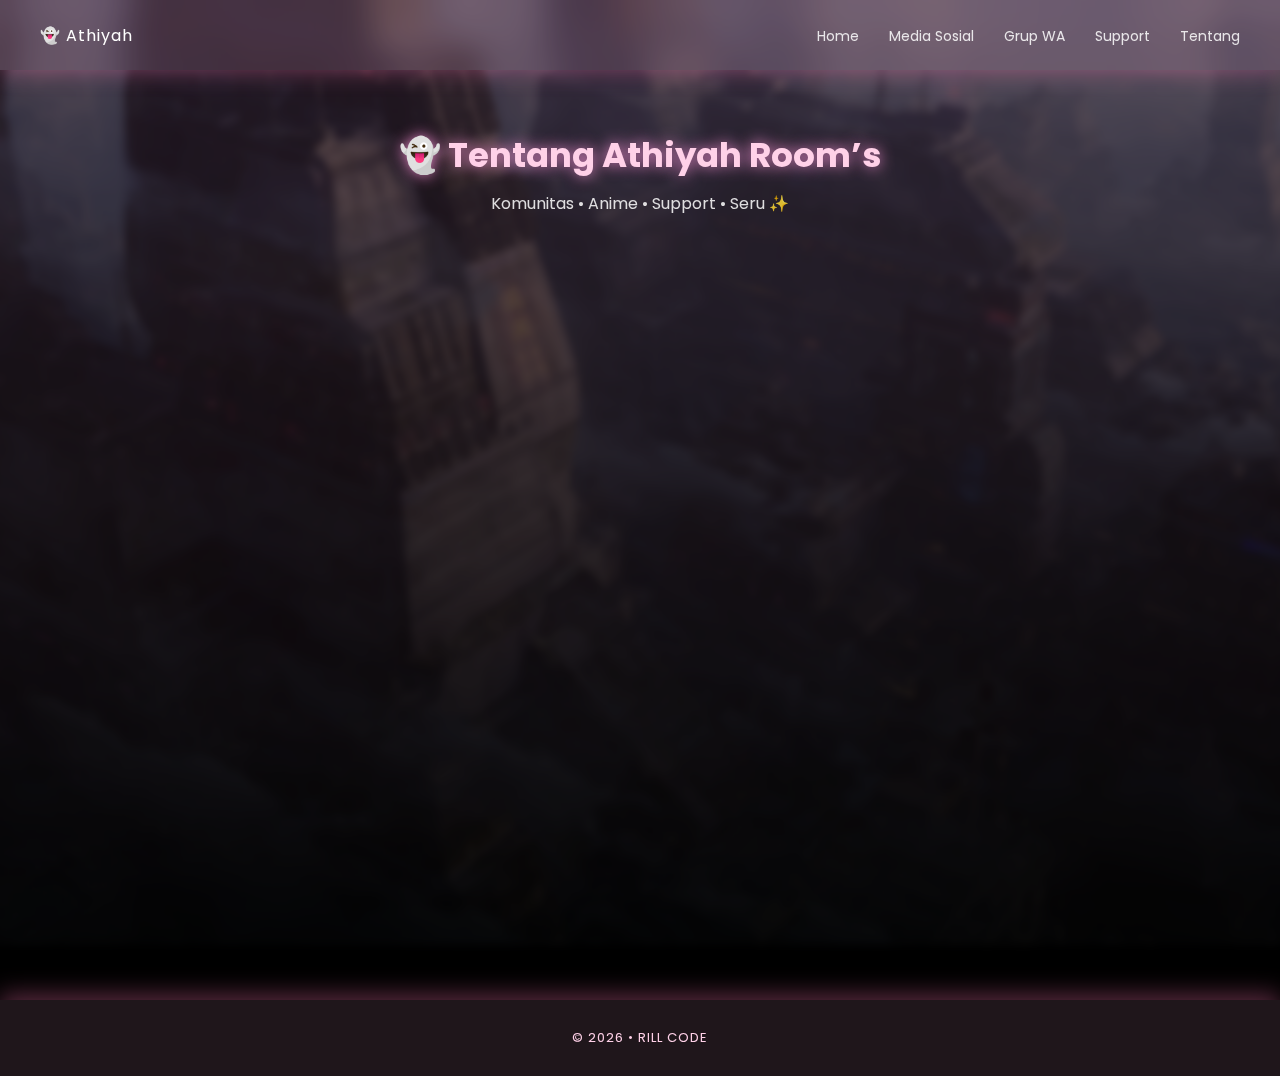
<file: about.html>
<!DOCTYPE html>
<html lang="id">
  <head>
    <meta name="viewport" content="width=device-width, initial-scale=1.0" />
    <meta charset="UTF-8" />
    <title>Tentang | Athiyah</title>
    <link
      href="https://fonts.googleapis.com/css2?family=Poppins:wght@300;500;700&display=swap"
      rel="stylesheet"
    />
    <link rel="stylesheet" href="style.css" />
  </head>
  <body>
    <!-- NAVBAR -->
    <nav class="navbar">
      <div class="logo">👻 Athiyah</div>

      <ul class="menu" id="menu">
        <li><a href="index.html">Home</a></li>
        <li><a href="sosial.html">Media Sosial</a></li>
        <li><a href="Thie_Room's.html">Grup WA</a></li>
        <li><a href="saweria.html">Support</a></li>
        <li><a href="about.html">Tentang</a></li>
      </ul>

      <div class="hamburger" id="hamburger">
        <span></span>
        <span></span>
        <span></span>
      </div>
    </nav>

    <!-- BACKGROUND -->
    <div class="background"></div>

    <!-- PAGE -->
    <div class="page">
      <h1 class="page-title">👻 Tentang Athiyah Room’s</h1>
      <p>Komunitas • Anime • Support • Seru ✨</p>

      <div class="social-grid">
        <!-- CARD 1 -->
        <div class="social-card">
          <h2>🌸 Siapa Kami?</h2>
          <p>
            Athiyah Room’s adalah komunitas online bernuansa anime dengan vibe
            merah elegan dan suasana hangat.
          </p>
        </div>

        <!-- CARD 2 -->
        <div class="social-card">
          <h2>🔥 Tujuan</h2>
          <p>
            Tempat berkumpul, berbagi cerita, hiburan, dan saling support agar
            makin rame & solid.
          </p>
        </div>

        <!-- CARD 3 -->
        <div class="social-card">
          <h2>💖 Vibe Kami</h2>
          <p>
            Ramah, santai, estetik, dan fun. Semua boleh gabung tanpa toxic 🚀
          </p>
        </div>
      </div>
    </div>

    <!-- FOOTER -->
    <div class="footer">© 2026 • RILL CODE</div>

    <script src="script.js"></script>
  </body>
</html>
</file>
<file: style.css>
/* ===============================
   RESET & GLOBAL
=============================== */
* {
  margin: 0;
  padding: 0;
  box-sizing: border-box;
  font-family: "Poppins", sans-serif;
}

body {
  min-height: 100vh;
  color: #fff;
  overflow-x: hidden;
  background: #000;
}

/* ===============================
   ANIME BLUR BACKGROUND
=============================== */
.background {
  position: fixed;
  inset: 0;
  background: url("background.jpg") center/cover no-repeat;
  filter: blur(4px) brightness(0.45);
  transform: scale(1.1);
  z-index: -3;
}

.background::after {
  content: "";
  position: absolute;
  inset: 0;
  background: linear-gradient(
    to bottom,
    rgba(255, 120, 180, 0.25),
    rgba(0, 0, 0, 0.85)
  );
}

/* ===============================
   NAVBAR (GLASS)
=============================== */
.navbar {
  position: fixed;
  top: 0;
  width: 100%;
  height: 70px;
  padding: 0 40px;

  display: flex;
  justify-content: space-between;
  align-items: center;

  background: rgba(255, 180, 220, 0.15);
  backdrop-filter: blur(15px);
  box-shadow: 0 0 25px rgba(255, 120, 180, 0.4);
  z-index: 10;
}

.logo {
  text-align: center;
  letter-spacing: 1px;
}

.menu {
  list-style: none;
  display: flex;
  gap: 30px;
}

.menu a {
  color: #fff;
  text-decoration: none;
  font-size: 14px;
  opacity: 0.85;
  transition: 0.3s;
}

.menu a:hover,
.menu a.active {
  color: #ff9ed0;
  text-shadow: 0 0 10px #ff9ed0;
}

/* ===============================
   HOME LAYOUT
=============================== */
.container {
  min-height: 100vh;
  padding-top: 120px;

  display: flex;
  align-items: center;
  justify-content: center;
  gap: 60px;
  text-align: center;
}

/* ===============================
   ANIME IMAGE
=============================== */
.athiyah-img {
  width: 220px;
  border-radius: 25px;
  animation: floatImg 4s ease-in-out infinite;
  box-shadow: 0 0 40px rgba(255, 150, 200, 0.7);
}

@keyframes floatImg {
  0%,
  100% {
    transform: translateY(0);
  }
  50% {
    transform: translateY(-18px);
  }
}

/* ===============================
   GLASS CARD (HOME)
=============================== */
.card {
  max-width: 420px;
  padding: 45px;
  border-radius: 30px;

  background: rgba(255, 200, 230, 0.15);
  backdrop-filter: blur(20px);
  box-shadow: 0 0 45px rgba(255, 140, 200, 0.6);

  animation: fadeUp 1.2s ease;
  text-align: center;
}

@keyframes fadeUp {
  from {
    opacity: 0;
    transform: translateY(40px);
  }
  to {
    opacity: 1;
    transform: translateY(0);
  }
}

.card h1 {
  font-size: 32px;
  background: linear-gradient(90deg, #ff9ed0, #ffd1e8);
  -webkit-background-clip: text;
  -webkit-text-fill-color: transparent;
  text-align: center;
}

.card p {
  margin-top: 15px;
  font-size: 14px;
  line-height: 1.8;
  opacity: 0.9;
  text-align: center;
}

/* ===============================
   BUTTON
=============================== */
.btn-masuk {
  animation: pulse 2.5s infinite;
  display: inline-block;
  margin-top: 30px;
  padding: 14px 40px;

  border-radius: 40px;
  text-decoration: none;
  color: #fff;
  font-weight: bold;
  text-align: center;

  background: linear-gradient(90deg, #ff7ac8, #ff4fa0);
  box-shadow: 0 0 30px rgba(255, 120, 200, 1);
  animation: pulse 2.5s infinite;
}

@keyframes pulse {
  0%,
  100% {
    transform: scale(1);
    box-shadow: 0 0 25px rgba(255, 120, 200, 0.8);
  }
  50% {
    transform: scale(1.1);
    box-shadow: 0 0 45px rgba(255, 160, 220, 1);
  }
}

/* ===============================
   PAGE (ABOUT / SOSIAL / SUPPORT)
=============================== */
.page {
  min-height: 100vh;
  padding-top: 130px;
  padding-bottom: 80px;

  display: flex;
  flex-direction: column;
  align-items: center;
  text-align: center;
}

.page-title {
  font-size: 34px;
  margin-bottom: 10px;
  color: #ffd1e8;
  text-shadow: 0 0 15px rgba(255, 150, 220, 0.9);
  text-align: center;
}

.page p {
  margin-bottom: 50px;
  opacity: 0.85;
  text-align: center;
  max-width: 720px;
  margin-left: auto;
  margin-right: auto;
}

/* ===============================
   SOCIAL GRID
=============================== */
.social-grid {
  width: 100%;
  max-width: 900px;

  display: grid;
  grid-template-columns: repeat(auto-fit, minmax(240px, 1fr));
  gap: 40px;
  justify-items: center;
}

/* ===============================
   SOCIAL CARD
=============================== */
.social-card {
  width: 100%;
  max-width: 260px;
  padding: 35px;
  border-radius: 26px;
  text-align: center;

  background: rgba(255, 200, 230, 0.18);
  backdrop-filter: blur(18px);
  box-shadow: 0 0 30px rgba(255, 150, 200, 0.5);

  opacity: 0;
  transform: translateY(40px) scale(0.95);
  animation: fadeUp 0.8s ease forwards;
}

.social-card:hover {
  transform: translateY(-18px) scale(1.08);
  box-shadow: 0 0 60px rgba(255, 170, 220, 1);
}

.social-card h2,
.social-card p {
  text-align: center;
}

.social-card p {
  font-size: 13px;
  opacity: 0.85;
  line-height: 1.7;
}

.social-card a {
  display: inline-block;
  margin-top: 15px;
  padding: 10px 28px;
  border-radius: 30px;

  background: linear-gradient(90deg, #ff7ac8, #ff4fa0);
  color: #fff;
  text-decoration: none;
  font-weight: bold;
}

/* ===============================
   FOOTER
=============================== */
.footer {
  width: 100%;
  padding: 28px 0;
  margin-top: 100px;

  display: flex;
  justify-content: center;
  align-items: center;

  font-size: 13px;
  letter-spacing: 1px;
  color: #ffd1e8;

  background: rgba(255, 180, 220, 0.12);
  backdrop-filter: blur(12px);
  box-shadow: 0 -6px 25px rgba(255, 120, 180, 0.35);

  text-align: center;
}

/* ===============================
   MOBILE
=============================== */
@media (max-width: 768px) {
  .container {
    flex-direction: column;
    gap: 35px;
    padding-top: 100px;
  }

  .social-grid {
    padding: 0 15px;
    gap: 25px;
  }

  .footer {
    font-size: 12px;
    padding: 22px 0;
  }
}

@media (max-width: 480px) {
  .btn-masuk {
    width: 100%;
  }

  .social-card {
    padding: 24px;
  }
}

/* =====================================
   CARD ANIMATION SMOOTH + DELAY
   (TANPA UBAH EFEK LAMA)
===================================== */

/* ANIMASI MASUK YANG LEBIH HIDUP */
@keyframes cardSoftIn {
  0% {
    opacity: 0;
    transform: translateY(40px) scale(0.94);
  }
  60% {
    opacity: 1;
    transform: translateY(-6px) scale(1.02);
  }
  100% {
    opacity: 1;
    transform: translateY(0) scale(1);
  }
}

/* HOME CARD */
.card {
  opacity: 0;
  animation: cardSoftIn 1.2s cubic-bezier(0.22, 1, 0.36, 1) forwards;
  animation-delay: 0.2s;
}

/* SOCIAL CARD BASE */
.social-card {
  opacity: 0;
  animation: cardSoftIn 0.9s cubic-bezier(0.22, 1, 0.36, 1) forwards;
}

/* DELAY SATU-SATU (AUTO TERLIHAT HIDUP) */
.social-card:nth-child(1) {
  animation-delay: 0.15s;
}
.social-card:nth-child(2) {
  animation-delay: 0.35s;
}
.social-card:nth-child(3) {
  animation-delay: 0.55s;
}
.social-card:nth-child(4) {
  animation-delay: 0.75s;
}
.social-card:nth-child(5) {
  animation-delay: 0.95s;
}
.social-card:nth-child(6) {
  animation-delay: 1.15s;
}

/* =====================================
   FLOAT ANIMATION (NAIK TURUN HALUS)
   TANPA MERUSAK EFEK LAMA
===================================== */

@keyframes floatSoft {
  0% {
    transform: translateY(0);
  }
  50% {
    transform: translateY(-10px);
  }
  100% {
    transform: translateY(0);
  }
}

/* HOME CARD FLOAT */
.card {
  animation: cardSoftIn 1.2s cubic-bezier(0.22, 1, 0.36, 1) forwards,
    floatSoft 4.5s ease-in-out infinite;
  animation-delay: 0.2s, 1.6s; /* delay masuk dulu, baru float */
}

/* SOCIAL CARD FLOAT */
.social-card {
  animation: cardSoftIn 0.9s cubic-bezier(0.22, 1, 0.36, 1) forwards,
    floatSoft 5s ease-in-out infinite;
}

/* DELAY FLOAT BIAR KELIHATAN HIDUP */
.social-card:nth-child(1) {
  animation-delay: 0.15s, 1.2s;
}
.social-card:nth-child(2) {
  animation-delay: 0.35s, 1.6s;
}
.social-card:nth-child(3) {
  animation-delay: 0.55s, 2s;
}
.social-card:nth-child(4) {
  animation-delay: 0.75s, 2.4s;
}
.social-card:nth-child(5) {
  animation-delay: 0.95s, 2.8s;
}
.social-card:nth-child(6) {
  animation-delay: 1.15s, 3.2s;
}

/* ===============================
   FIX: TOMBOL WA TIDAK NYALA TERUS
=============================== */

.btn-masuk {
  box-shadow: 0 0 20px rgba(255, 120, 200, 0.6);
  transition: 0.4s ease;
}

/* BARU NYALA SAAT DISENTUH */
.btn-masuk:hover {
  animation: pulse 2.5s infinite;
  box-shadow: 0 0 45px rgba(255, 160, 220, 1);
  transform: scale(1.08);
}

/* ===============================
   MOBILE FIX TOTAL (HP)
=============================== */
@media (max-width: 768px) {
  /* NAVBAR */
  .navbar {
    padding: 0 20px;
  }

  .menu {
    position: fixed;
    top: 70px;
    right: 0;
    width: 100%;
    height: calc(100vh - 70px);

    flex-direction: column;
    justify-content: center;
    align-items: center;
    gap: 25px;

    background: rgba(0, 0, 0, 0.85);
    backdrop-filter: blur(20px);

    transform: translateX(100%);
    transition: 0.4s ease;
  }

  .menu.show {
    transform: translateX(0);
  }

  .menu a {
    font-size: 18px;
  }

  /* HAMBURGER */
  .hamburger {
    display: flex;
  }

  /* CONTAINER */
  .container {
    padding-top: 110px;
    padding-left: 20px;
    padding-right: 20px;
    gap: 30px;
  }

  /* IMAGE */
  .athiyah-img {
    width: 180px;
  }

  /* CARD */
  .card {
    width: 100%;
    max-width: 100%;
    padding: 30px;
  }

  .card h1 {
    font-size: 26px;
  }

  .card p {
    font-size: 13px;
  }

  /* PAGE */
  .page-title {
    font-size: 26px;
  }

  .page p {
    font-size: 13px;
    padding: 0 15px;
  }

  /* SOCIAL CARD */
  .social-card {
    max-width: 100%;
  }
}

/* HAMBURGER */
.hamburger {
  display: none;
  flex-direction: column;
  gap: 6px;
  cursor: pointer;
}

.hamburger span {
  width: 25px;
  height: 3px;
  background: #fff;
  border-radius: 3px;
}
</file>
